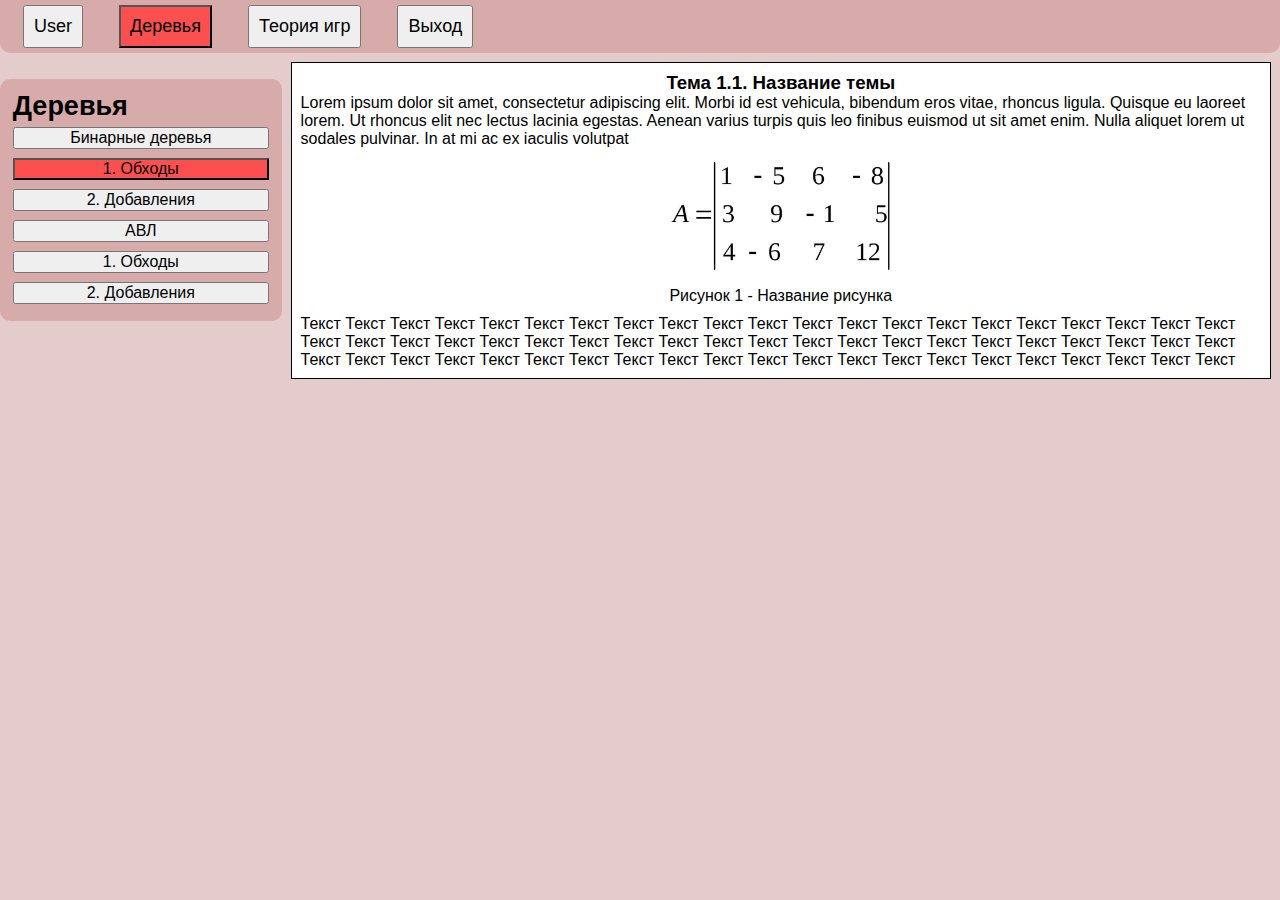
<file: Проект/HTML/trees.html>
<!DOCTYPE html>
<html lang="en">

<head>
  <meta charset="UTF-8" />
  <meta name="viewport" content="width=device-width, initial-scale=1.0" />
  <link rel="stylesheet" href="../CSS/style.css" />
  <link rel="stylesheet" href="../CSS/main-style.css" />
  <title>Авторизация</title>
</head>

<body>
<div class="top-menu">
  <div>
    <a href="#"><button>User</button></a>
  </div>
  <div>
    <a href="trees.html"><button class="button-pressed">Деревья</button></a>
  </div>
  <div>
    <a href="theoritical_task.html"><button>Теория игр</button></a>
  </div>
  <div>
    <a href="index.html"><button>Выход</button></a>
  </div>
</div>
<div class="work-field">
  <div class="side-menu">
    <h2>Деревья</h2>
    <button>Бинарные деревья</button>
    <button class="button-pressed">1. Обходы</button>
    <button>2. Добавления</button>
    <button>АВЛ</button>
    <button>1. Обходы</button>
    <button>2. Добавления</button>
  </div>
  <div class="theme-review">
    <h3>Тема 1.1. Название темы</h3>
    <p>
      Lorem ipsum dolor sit amet, consectetur adipiscing elit.
      Morbi id est vehicula, bibendum eros vitae, rhoncus ligula.
      Quisque eu laoreet lorem. Ut rhoncus elit nec lectus lacinia egestas.
      Aenean varius turpis quis leo finibus euismod ut sit amet enim.
      Nulla aliquet lorem ut sodales pulvinar. In at mi ac ex iaculis volutpat
    </p>
    <div class="image">
      <img src="../images/example_img.png">
    </div>
    <p class="img_text">Рисунок 1 - Название рисунка</p>
    <p>
      Текст Текст Текст Текст Текст Текст Текст
      Текст Текст Текст Текст Текст Текст Текст
      Текст Текст Текст Текст Текст Текст Текст
      Текст Текст Текст Текст Текст Текст Текст
      Текст Текст Текст Текст Текст Текст Текст
      Текст Текст Текст Текст Текст Текст Текст
      Текст Текст Текст Текст Текст Текст Текст
      Текст Текст Текст Текст Текст Текст Текст
      Текст Текст Текст Текст Текст Текст Текст
    </p>
  </div>
</div>
</file>
<file: Проект/CSS/style.css>
* {
    margin: 0;
    padding: 0;
    font-family: 'Gill Sans', 'Gill Sans MT', Calibri, 'Trebuchet MS', sans-serif;
}
body {
    background-color: #E5CCCC;
}
.auth {
    margin: 20vh auto;
    align-items: center;
    text-align: center;
}
.auth p {
    font-size: 32px;
}
.auth_buttons {
    display: inline-block;
    padding: 3vh 5vh; 
    margin: 1%;
    border: none;
    border-radius: 13px;
    background-color: #C1A8A8; /* Светло-серый цвет фона */
    color: #000000; /* Цвет текста */
    text-align: center;
    text-decoration: none;
    cursor: pointer;
    outline: none;
}
.auth_buttons button{
    font-size: 26px;
    margin: 1vh;
    padding: 1vh;
    width: 94%;
    background-color: #D9D9D9;
    
}
.auth_buttons label {
    font-size: 24px;
}
.auth_buttons input {
    margin: 1vh;
    font-size: 24px;
    text-align: right;
}
.text-auth {
    width: 70%;
    margin: 0 auto;
}
.text-auth p {
    font-size: 18px;
}


html, body {
    height: 100%;
}
.button-pressed {
    background-color: #fc4f4f;
}
</file>
<file: Проект/CSS/main-style.css>
.top-menu {
    display: flex;
    flex-direction: row;
    padding: 5px;
    background-color: #D8ABAB;
    border-radius: 0 0 10px 10px;
}
.top-menu button {
    font-size: 18px;
    padding: 1vh;
    margin: 0 2vh;
}
.top-menu > * {
    flex: 1 1 1 auto;
}
.side-menu {
    display: inline-flex;
    flex-direction: column;
    padding: 1%;
    background-color: #D8ABAB;
    border-radius: 10px;
    height: 70%;
    margin-top: 2%;
    margin-bottom: 4%;
    width: 100%;
    white-space: nowrap;
    width: 20%;
    flex-shrink: 0;
    font-size: 18px;
}
.side-menu button {
    margin: 0.5vh 0;
    font-size: 16px;
    width: 100%;
}
.work-field {
    display:flex;
    flex-direction: row;
    width: 100%;
}
.theme-review {
    background-color: white;
    border: thin black solid;
    margin: 1vh;
    padding: 1vh;
}
.theme-review h3 {
    text-align: center;
}
.image {
    margin: 10px auto;
    text-align: center;
    justify-content: center;
    align-items: center;
}
.image img {
    width: 25vh;
}
.img_text {
    text-align:center;
    margin-bottom: 10px;
}
.button-pressed button {
    background-color: #EB8C8C;
}
</file>
